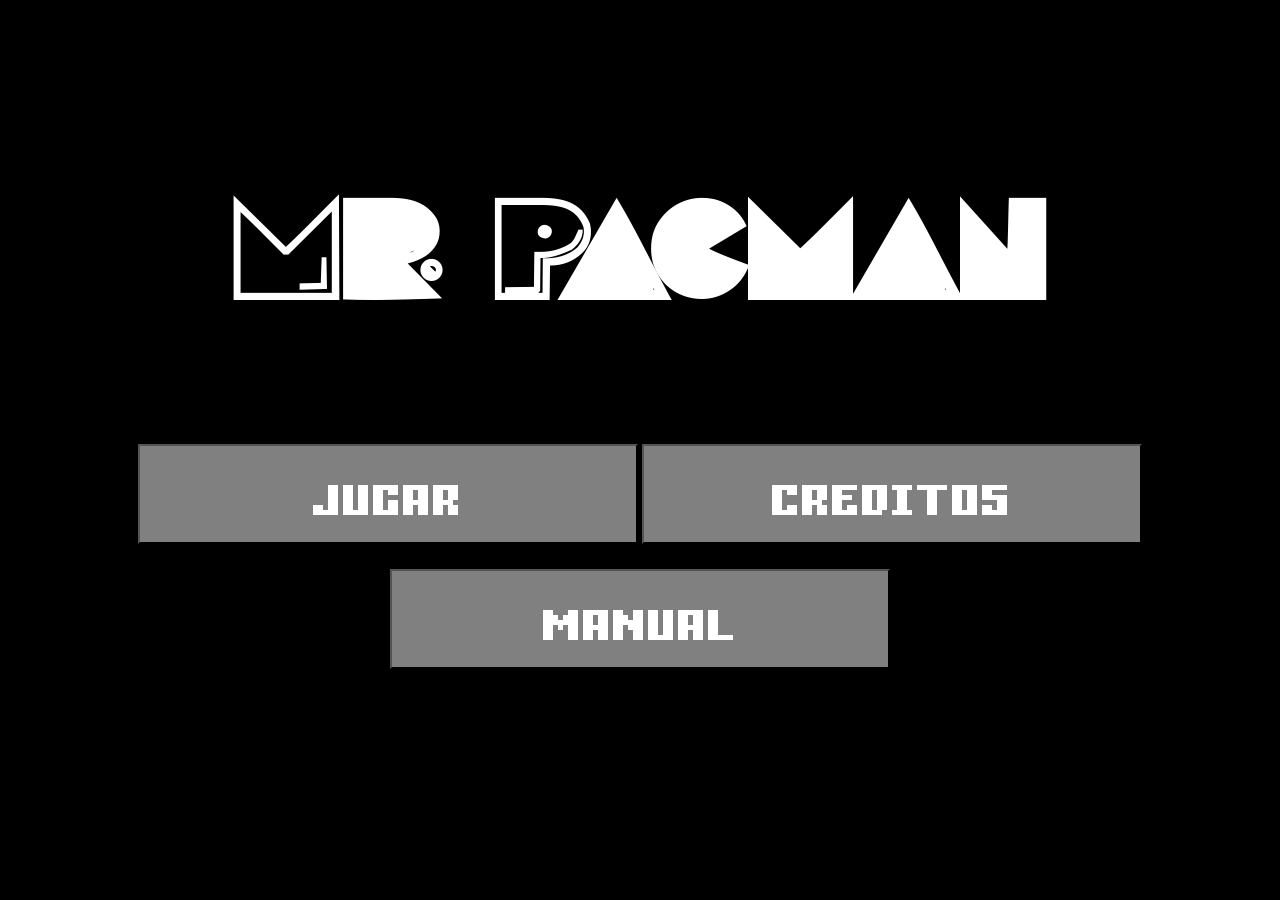
<file: index.html>
<!DOCTYPE html>

<head>
    
    <meta charset="UTF-8">
    <meta name="viewport" content="width=device-width, initial-scale=1.0">
    <title>Mr.Pacman</title>
    <link rel="stylesheet" href="style.css">
    <script src="web-lib/buzz.min.js"></script>
</head>
<body>
    <div class="centrado">
        
        <h1 class="titulo">Mr. Pacman</h1>
        <a href="dificultad.html"><button class="botones">JUGAR</button></a>
        <a href="creditos.html"><button class="botones">CREDITOS</button></a>
        <a href="manuel.html"><button class="botones-manuel">MANUAL</button></a>
        
    </div>
    
    
    
    <script>
        let mySound = new buzz.sound("sounds/menu.mp3");

        mySound.play();
    </script>


</body>
</html>
</file>
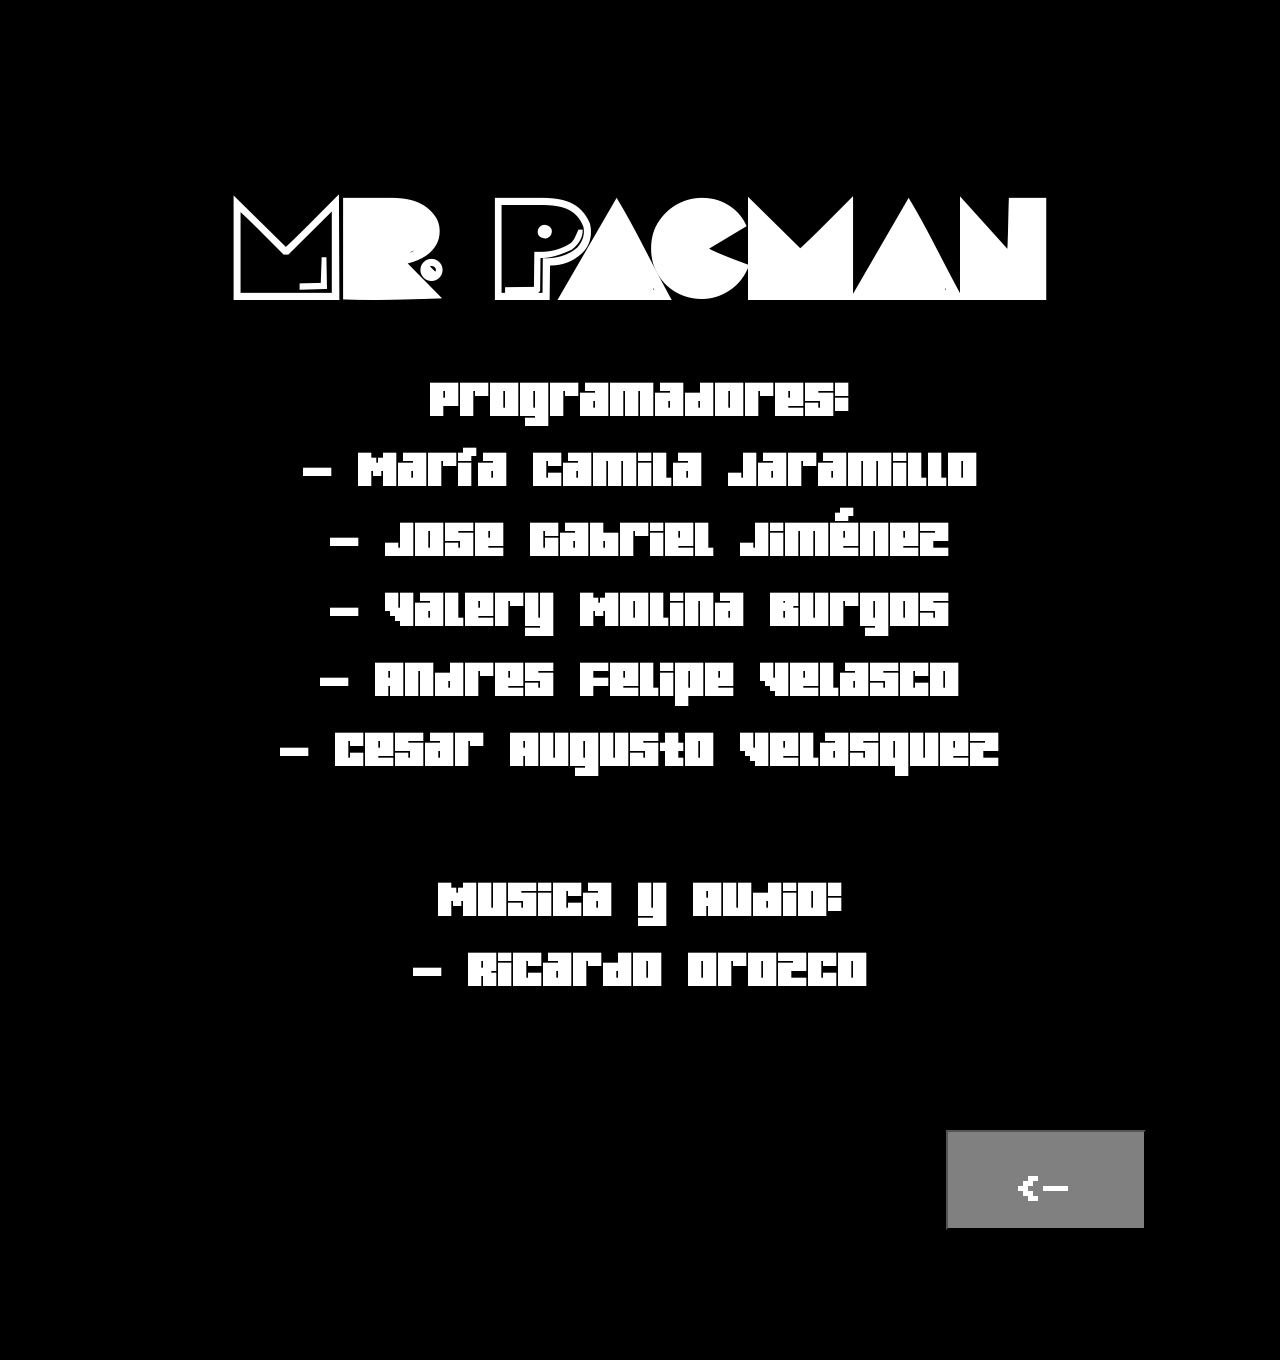
<file: creditos.html>
<!DOCTYPE html>
<html lang="en">
<head>
    <meta charset="UTF-8">
    <meta name="viewport" content="width=device-width, initial-scale=1.0">
    <title>Mr.Pacman</title>
    <link rel="stylesheet" href="style.css">
    <script src="web-lib/buzz.min.js"></script>
</head>
<body>
<body>
    <div class="centrado-creditos">
        <h1 class="titulo">Mr. Pacman</h1>
      
    </div>
    <div>
        <h3 class="creditos">Programadores: <br> - María Camila Jaramillo <br> - Jose Gabriel Jiménez <br> - Valery Molina Burgos <br> - Andres Felipe Velasco <br> - Cesar Augusto Velasquez </h3>
    </div>
    <div>
        <h3 class="creditos">Musica y Audio: <br> - Ricardo Orozco </h3>
    </div>
    
    <div class="derecha">
        <a  href="index.md.html"><button class="botones-atras"><-</button></a>
    </div>

    <script>
        let mySound = new buzz.sound("sounds/menu.mp3");

        mySound.play();
    </script>

</body>
</html>
</file>
<file: style.css>
@font-face{
    font-family: "font1";
    src: url(fonts/Gamer.ttf);
}

@font-face{
    font-family: "font2";
    src: url(fonts/PAC-FONT.TTF);
}

* {
    background-color: black;
}

h2#puntos {
    font-size: 80px;
    position: absolute;
    color: white;
    font-family: "font1";
    top: 700px;
    left: 1000px;
}

h2#tiempo {
    font-size: 80px;
    position: absolute;
    color: white;
    font-family: "font1";
    top: 700px;
    left: 1300px;
}

.centrado {
    background-color: black;
    width: 100%;
    margin: 0px auto;
    text-align: center;
}

.centrado-creditos {
    background-color: black;
    width: 100%;
    height: 80px;
    margin: 0px auto;
    text-align: center;
}

.derecha {
    background-color: black;
    width: 80%;
    height: 100%;
    margin: 80px auto;
    text-align: right;
}

.botones {
    width: 500px;
    height: 100px;
    background-color: gray;
    color: white;
    font-size: 80px;
    font-family: "font1";
    text-align: center;
    margin: -500px 0px;
}

.botones-manuel {
    width: 500px;
    height: 100px;
    background-color: gray;
    color: white;
    font-size: 80px;
    font-family: "font1";
    text-align: center;
    margin: 50px 0px;
}

.botones-atras {
    width: 200px;
    height: 100px;
    background-color: gray;
    color: white;
    font-size: 80px;
    font-family: "font1";
    text-align: center;
    margin: 50px 0px;
}

.titulo {
    position: relative;
    margin: 200px 0px;
    font-family: "font2";
    font-size: 100px;
    color: white;
    text-align: center;
    animation: cambiar 7s infinite;
}

.creditos {
    color: white;
    font-size: 80px;
    font-family: "font1";
    position: relative;
    text-align: center;
    left: 0%;
    top: 0%;

}


@keyframes cambiar {
    0%{color:red}
    20%{color:yellow}
    30%{color:green}
    40% {color: blue;}
    50% {color: purple;}
    70% {color: white}
    100% {color: red}
}
</file>
